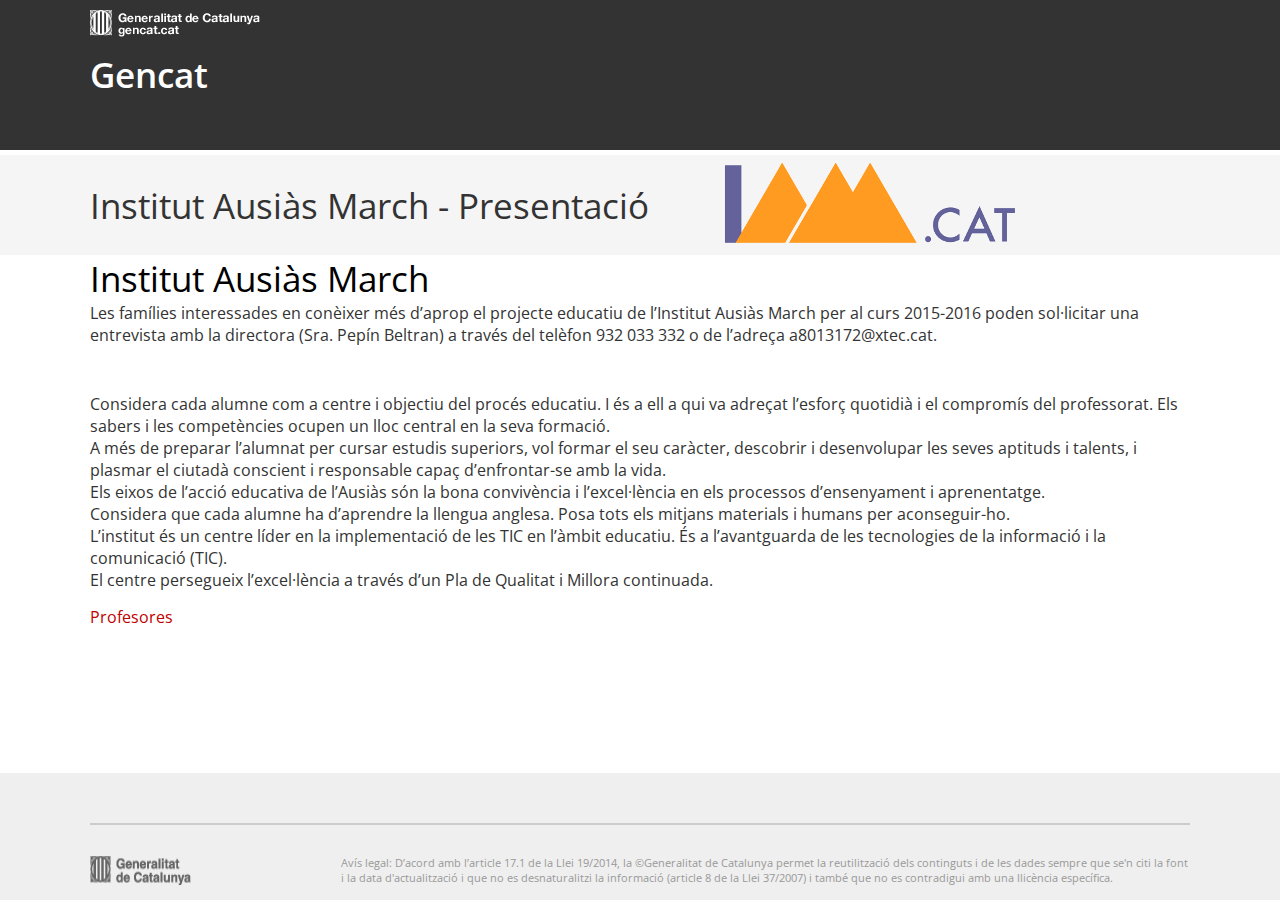
<file: index.html>
<!DOCTYPE html>
<html>
    <head>
        <meta charset="utf-8"/>
        <title>Institut Ausiàs March / Presentació </title>
        <link rel="stylesheet" type="text/css" href="css/fonts.css">
        <link rel="stylesheet" type="text/css" href="css/colores.css">
        <link rel="stylesheet" type="text/css" href="css/margenes.css">
        <link rel="stylesheet" type="text/css" href="css/styles.css">
        <link href="https://fonts.googleapis.com/css?family=Open+Sans&display=swap" rel="stylesheet">
    </head>
    <body>
        <header>
            <div id="header">
                <div id="header-content">
                    <img src="img/NG_logo_generalitat.png" id="logo-generalitat">
                    <div id="titol">
                        <h1>Gencat</h1>
                    </div>
                </div>
            </div>

            <div id="subHeader">
                <div id="subHeader-content">
                    <div id="titol-pag">
                        <h2>Institut Ausiàs March - Presentació</h2>
                    </div>
                    <div>
                        <img src="img/logo.png" id="logoInstituto">
                    </div>
                </div>
            </div>
        </header>
        <div class="bodier">
            <div id="title">
                Institut Ausiàs March
            </div>
    
            <div id="news">
                <p>Les famílies interessades en conèixer més d’aprop el projecte educatiu de l’Institut Ausiàs March per al curs 2015-2016 poden sol·licitar una entrevista amb la directora (Sra. Pepín Beltran) a través del telèfon 932 033 332 o de l’adreça a8013172@xtec.cat.
                </p>
            </div>
    
            <div id="intro">
                <h1>Presentació</h1>
                <p>Considera cada alumne com a centre i objectiu del procés educatiu. I és a ell a qui va adreçat l’esforç quotidià i el compromís del professorat. Els sabers i les competències ocupen un lloc central en la seva formació.
                </p>
                <p>
                A més de preparar l’alumnat per cursar estudis superiors, vol formar el seu caràcter, descobrir i desenvolupar les seves aptituds i talents, i plasmar el ciutadà conscient i responsable capaç d’enfrontar-se amb la vida.
                </p>
                <p>
                Els eixos de l’acció educativa de l’Ausiàs són la bona convivència i l’excel·lència en els processos d’ensenyament i aprenentatge.
                </p>
                <p>
                Considera que cada alumne ha d’aprendre la llengua anglesa. Posa tots els mitjans materials i humans per aconseguir-ho.
                </p>
                <p>
                L’institut és un centre líder en la implementació de les TIC en l’àmbit educatiu. És a l’avantguarda de les tecnologies de la informació i la comunicació (TIC).
                </p>
                <p>
                El centre persegueix l’excel·lència a través d’un Pla de Qualitat i Millora continuada.
                </p>
            </div>
            <div id="linkProfes" class="link">
                <a href="profes.html">Profesores</a>
            </div>  
        </div>
        

    </body>
    <footer>
        <div class="footer">
            <img src="img/gencat.png">
            <p class="textLegal">Avís legal: D’acord amb l’article 17.1 de la Llei 19/2014, la ©Generalitat de Catalunya permet la reutilització dels continguts i de les dades sempre que se'n citi la font i la data d'actualització i que no es desnaturalitzi la informació (article 8 de la Llei 37/2007) i també que no es contradigui amb una llicència específica.</p>
        </div>
    </footer>

</html>
</file>
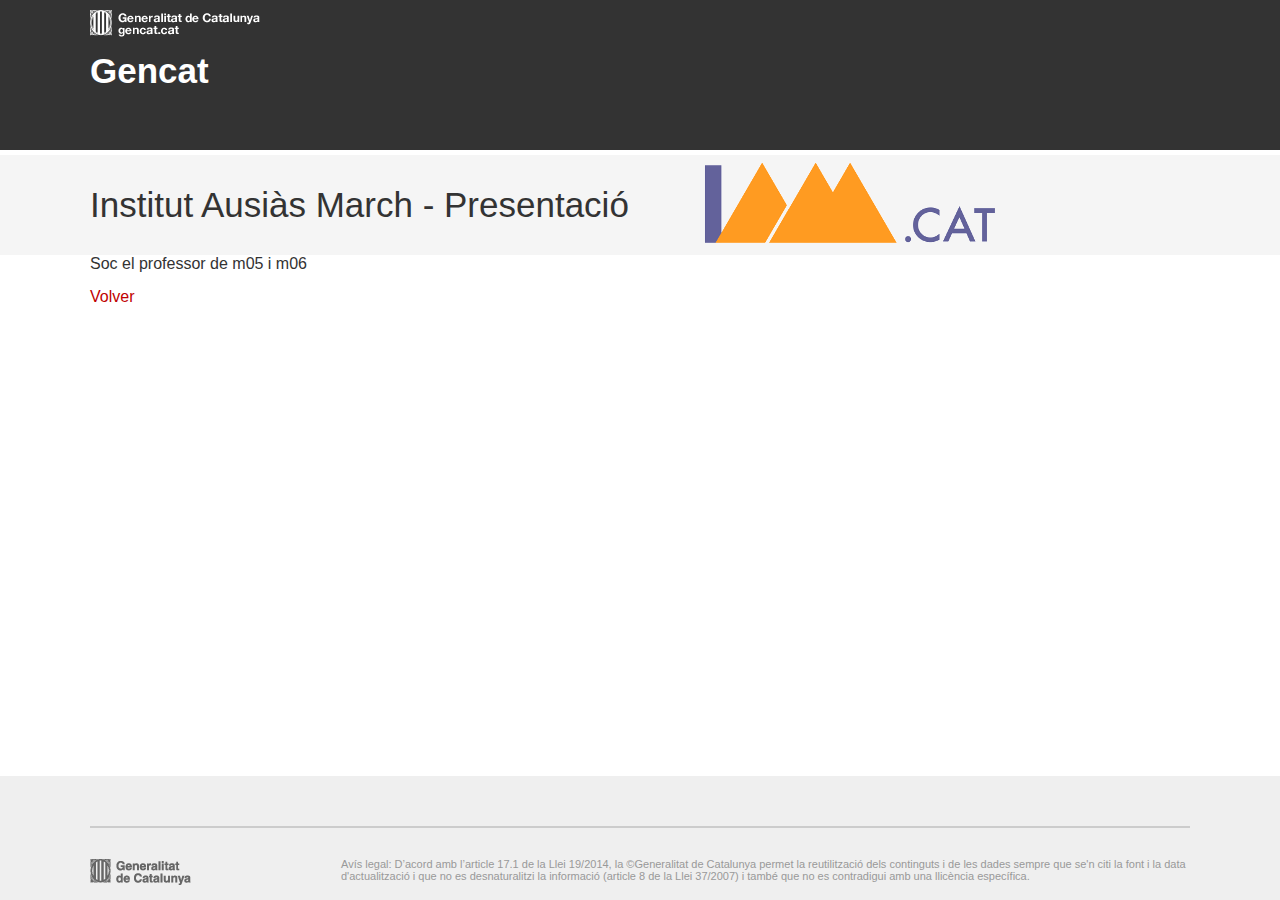
<file: alvaro.html>
<!DOCTYPE html>
    <html>
        <head>
            <title>Ermengol</title>
            <link rel="stylesheet" type="text/css" href="css/fonts.css">
            <link rel="stylesheet" type="text/css" href="css/colores.css">
            <link rel="stylesheet" type="text/css" href="css/margenes.css">
            <link rel="stylesheet" type="text/css" href="css/styles.css">
        </head>
        <body>
            <header>
                <div id="header">
                    <div id="header-content">
                        <img src="img/NG_logo_generalitat.png" id="logo-generalitat">
                        <div id="titol">
                            <h1>Gencat</h1>
                        </div>
                    </div>
                </div>
                <div id="subHeader">
                    <div id="subHeader-content">
                        <div id="titol-pag">
                            <h2>Institut Ausiàs March - Presentació</h2>
                        </div>
                        <div>
                            <img src="img/logo.png" id="logoInstituto">
                        </div>
                    </div>
                </div>
            </header>
            <div class="bodier">
                <p>Soc el professor de m05 i m06</p>
                <div class="link">
                        <a href="profes.html">Volver</a>
                </div>
            </div>
            
        </body>
        <footer>
                <div class="footer">
                    <img src="img/gencat.png">
                    <p class="textLegal">Avís legal: D’acord amb l’article 17.1 de la Llei 19/2014, la ©Generalitat de Catalunya permet la reutilització dels continguts i de les dades sempre que se'n citi la font i la data d'actualització i que no es desnaturalitzi la informació (article 8 de la Llei 37/2007) i també que no es contradigui amb una llicència específica.</p>
                </div>
            </footer>
    </html>
</file>
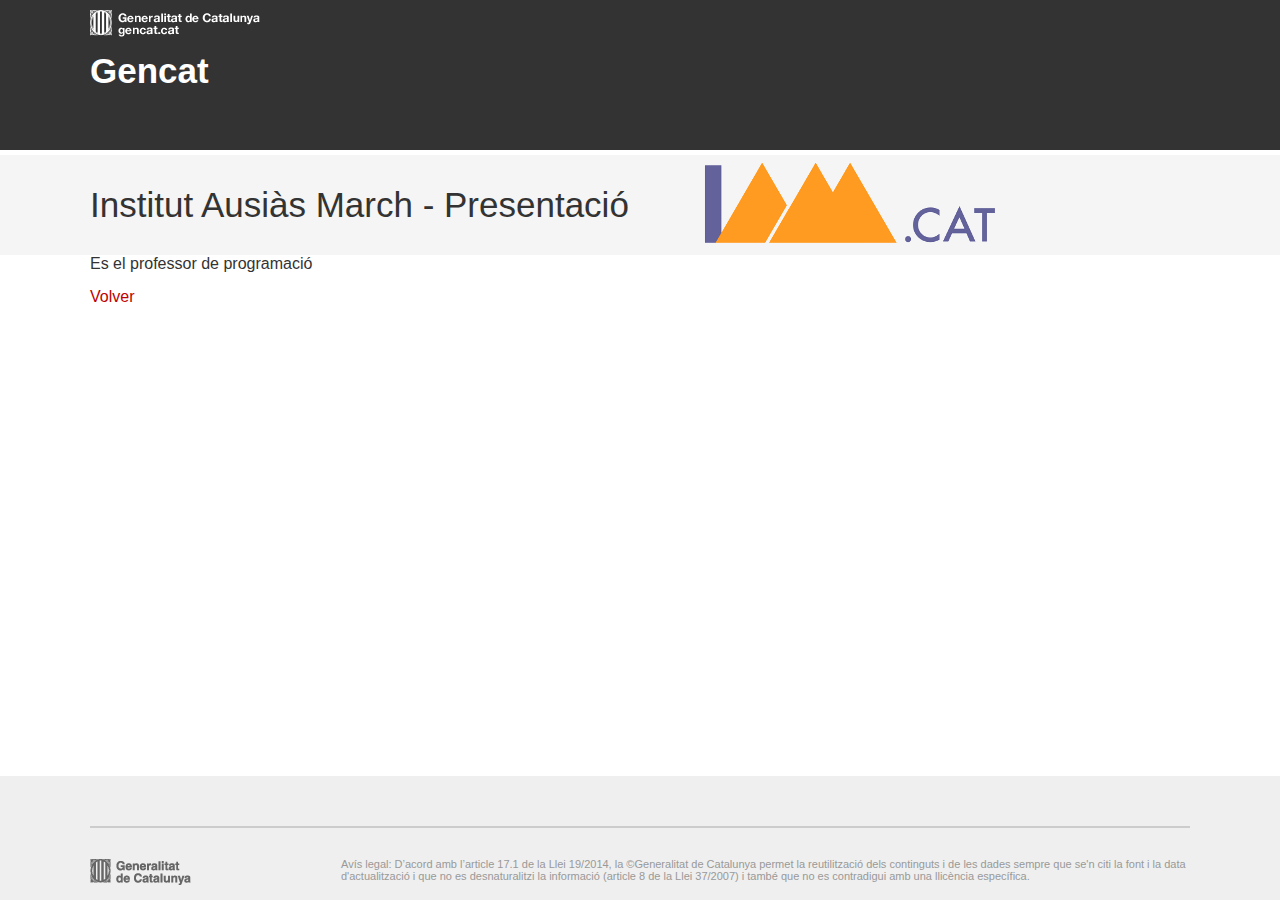
<file: enric.html>
<!DOCTYPE html>
    <html>
        <head>
            <title>Ermengol</title>
            <link rel="stylesheet" type="text/css" href="css/fonts.css">
            <link rel="stylesheet" type="text/css" href="css/colores.css">
            <link rel="stylesheet" type="text/css" href="css/margenes.css">
            <link rel="stylesheet" type="text/css" href="css/styles.css">
        </head>
        <body>
            <header>
                <div id="header">
                        <div id="header-content">
                            <img src="img/NG_logo_generalitat.png" id="logo-generalitat">
                            <div id="titol">
                                <h1>Gencat</h1>
                            </div>
                        </div>
                    </div>
                    <div id="subHeader">
                        <div id="subHeader-content">
                            <div id="titol-pag">
                                <h2>Institut Ausiàs March - Presentació</h2>
                            </div>
                            <div>
                                <img src="img/logo.png" id="logoInstituto">
                            </div>
                        </div>
                        
                </div>
            </header>
            <div class="bodier">
                    <p>Es el professor de programació</p>
                    <div class="link">
                            <a href="profes.html">Volver</a>
                    </div>
            </div>
            
        </body>
        <footer>
                <div class="footer">
                    <img src="img/gencat.png">
                    <p class="textLegal">Avís legal: D’acord amb l’article 17.1 de la Llei 19/2014, la ©Generalitat de Catalunya permet la reutilització dels continguts i de les dades sempre que se'n citi la font i la data d'actualització i que no es desnaturalitzi la informació (article 8 de la Llei 37/2007) i també que no es contradigui amb una llicència específica.</p>
                </div>
            </footer>
    </html>
</file>
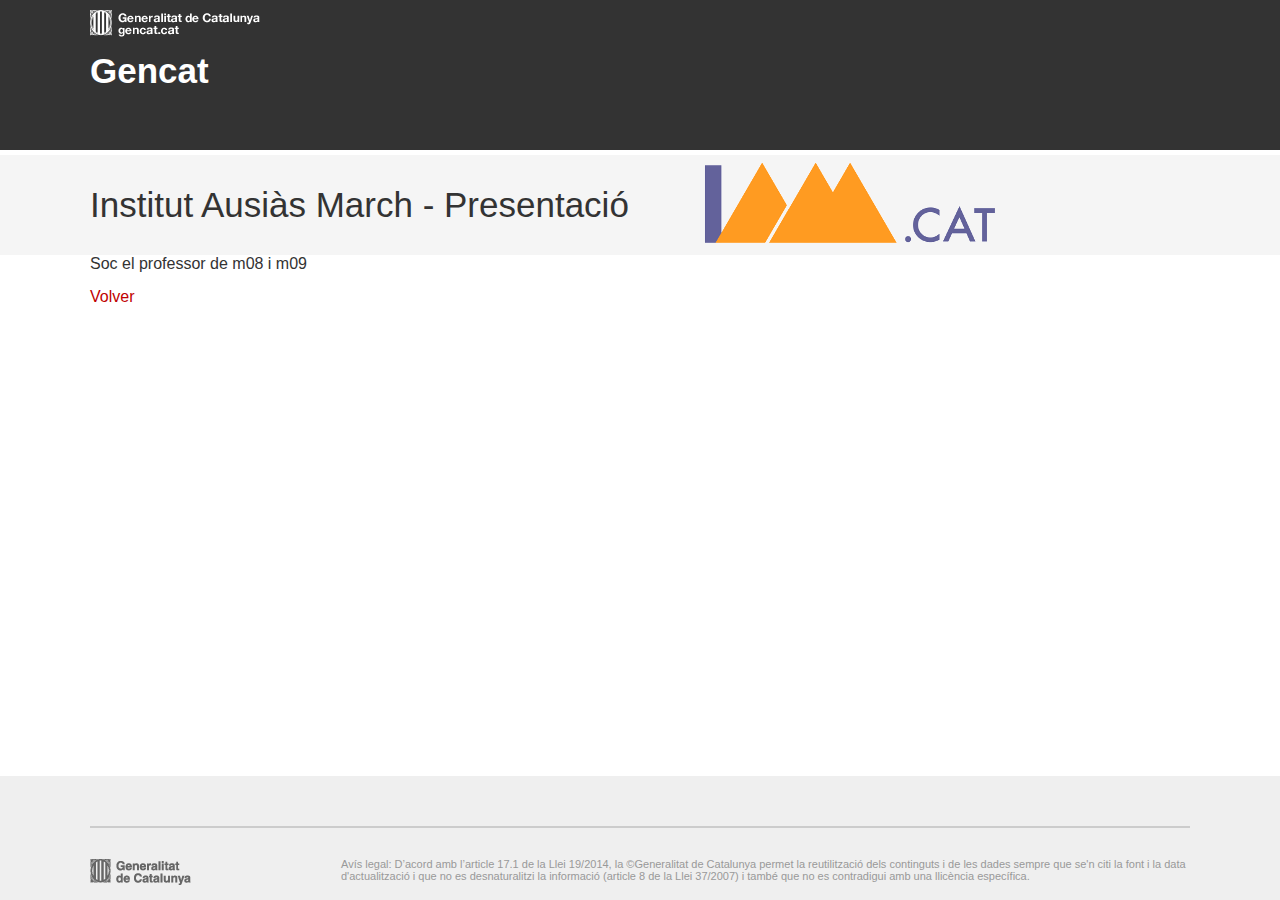
<file: ermengol.html>
<!DOCTYPE html>
<html>
    <head>
        <title>Ermengol</title>
        <link rel="stylesheet" type="text/css" href="css/fonts.css">
        <link rel="stylesheet" type="text/css" href="css/colores.css">
        <link rel="stylesheet" type="text/css" href="css/margenes.css">
        <link rel="stylesheet" type="text/css" href="css/styles.css">
    </head>
    <body>
        <header>
            <div id="header">
                <div id="header-content">
                    <img src="img/NG_logo_generalitat.png" id="logo-generalitat">
                    <div id="titol">
                        <h1>Gencat</h1>
                    </div>
                </div>
            </div>
            <div id="subHeader">
                <div id="subHeader-content">
                    <div id="titol-pag">
                        <h2>Institut Ausiàs March - Presentació</h2>
                    </div>
                    <div>
                        <img src="img/logo.png" id="logoInstituto">
                    </div>
                </div>
            </div>
            </header>
            <div class="bodier">
                    <p>Soc el professor de m08 i m09</p>
                    <div class="link">
                            <a href="profes.html">Volver</a>
                    </div>
            </div>
        
    </body>
    <footer>
            <div class="footer">
                <img src="img/gencat.png">
                <p class="textLegal">Avís legal: D’acord amb l’article 17.1 de la Llei 19/2014, la ©Generalitat de Catalunya permet la reutilització dels continguts i de les dades sempre que se'n citi la font i la data d'actualització i que no es desnaturalitzi la informació (article 8 de la Llei 37/2007) i també que no es contradigui amb una llicència específica.</p>
            </div>
        </footer>
</html>
</file>
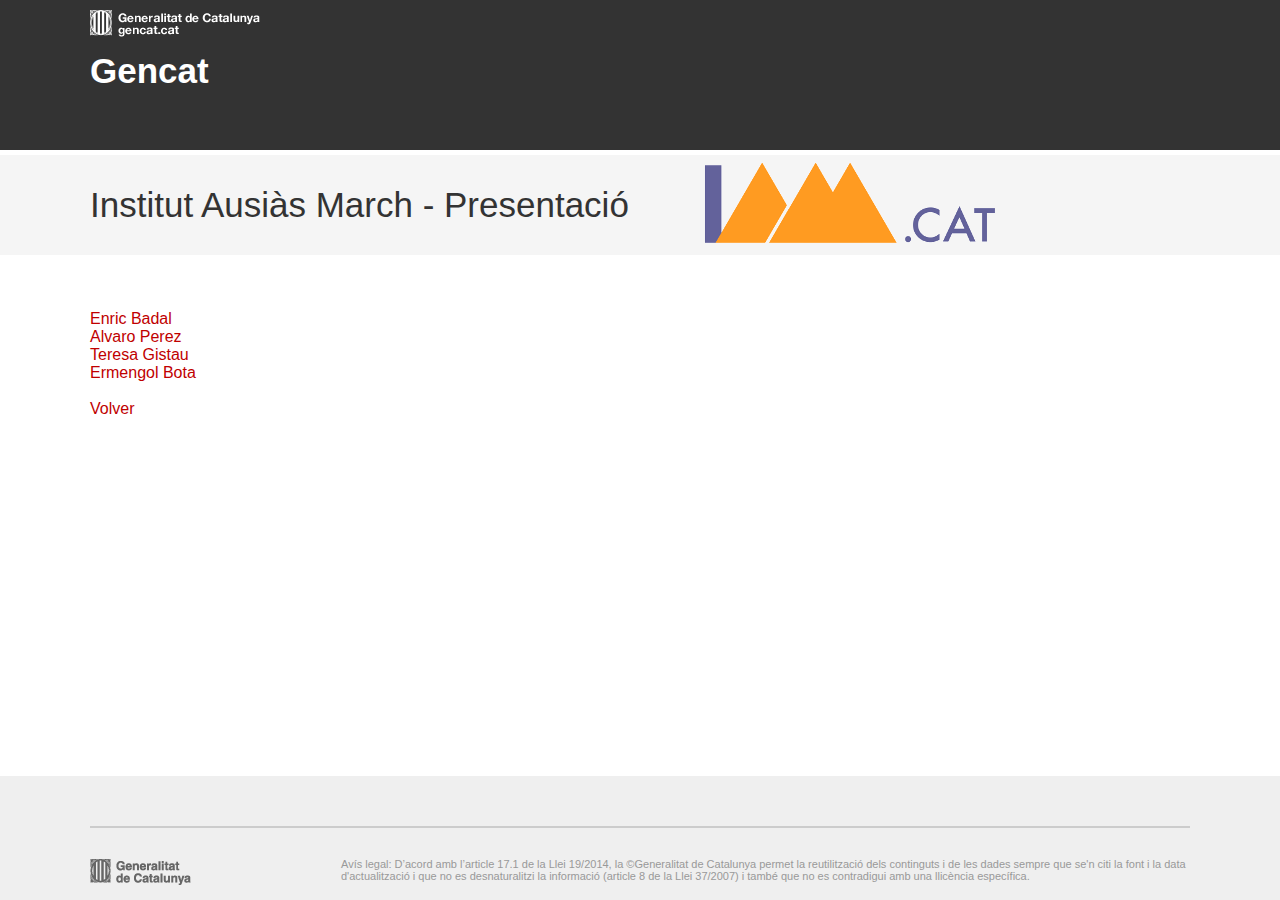
<file: profes.html>
<!DOCTYPE html>
<html>
    <head>
        <title>Profesores</title>
        <link rel="stylesheet" type="text/css" href="css/fonts.css">
        <link rel="stylesheet" type="text/css" href="css/colores.css">
        <link rel="stylesheet" type="text/css" href="css/margenes.css">
        <link rel="stylesheet" type="text/css" href="css/styles.css"> 
    </head>
    <body>
        <header>
            <div id="header">
                <div id="header-content">
                    <img src="img/NG_logo_generalitat.png" id="logo-generalitat">
                    <div id="titol">
                        <h1>Gencat</h1>
                    </div>
                </div>
            </div>
            <div id="subHeader">
                <div id="subHeader-content">
                    <div id="titol-pag">
                        <h2>Institut Ausiàs March - Presentació</h2>
                    </div>
                    <div>
                        <img src="img/logo.png" id="logoInstituto">
                    </div>
                </div>
            </div>
            </header>
        <div class="bodier">
            <h1>Profes:</h1>
            
            <div class="link">
                    <a href="enric.html">Enric Badal</p>
                    <a href="alvaro.html">Alvaro Perez</p>
                    <a href="teresa.html">Teresa Gistau</p>
                    <a href="ermengol.html">Ermengol Bota</p>
                    <br>
                    <a href="index.html">Volver</a>
            </div>
        </div>
        
    </body>
    <footer>
            <div class="footer">
                <img src="img/gencat.png">
                <p class="textLegal">Avís legal: D’acord amb l’article 17.1 de la Llei 19/2014, la ©Generalitat de Catalunya permet la reutilització dels continguts i de les dades sempre que se'n citi la font i la data d'actualització i que no es desnaturalitzi la informació (article 8 de la Llei 37/2007) i també que no es contradigui amb una llicència específica.</p>
            </div>
        </footer>
</html>
</file>
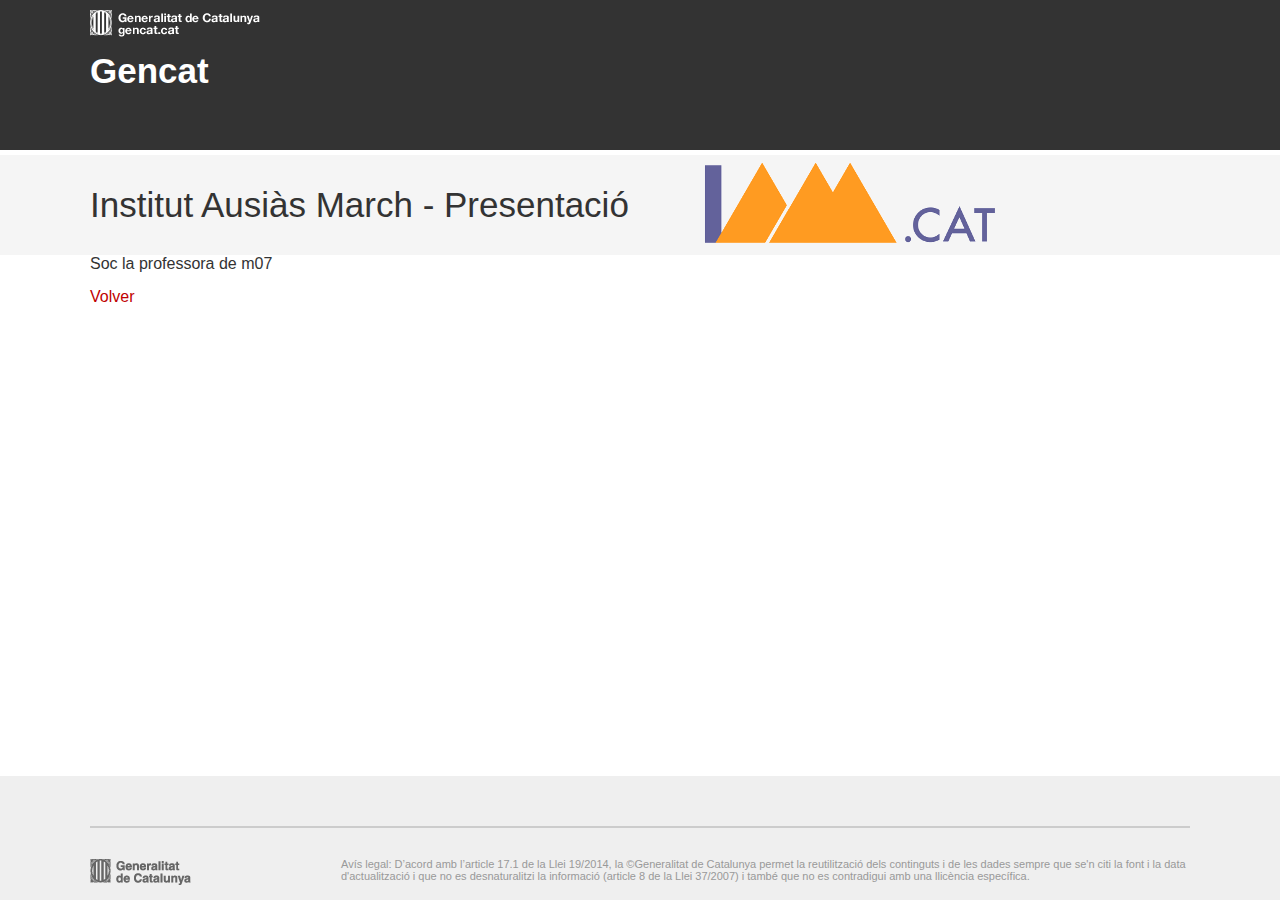
<file: teresa.html>
<!DOCTYPE html>
    <html>
        <head>
            <title>Teresa</title>
            <link rel="stylesheet" type="text/css" href="css/fonts.css">
            <link rel="stylesheet" type="text/css" href="css/colores.css">
            <link rel="stylesheet" type="text/css" href="css/margenes.css">
            <link rel="stylesheet" type="text/css" href="css/styles.css">
        </head>
        <body>
            <header>
                <div id="header">
                    <div id="header-content">
                        <img src="img/NG_logo_generalitat.png" id="logo-generalitat">
                        <div id="titol">
                            <h1>Gencat</h1>
                        </div>
                    </div>
                </div>
                <div id="subHeader">
                    <div id="subHeader-content">
                        <div id="titol-pag">
                            <h2>Institut Ausiàs March - Presentació</h2>
                        </div>
                        <div>
                            <img src="img/logo.png" id="logoInstituto">
                        </div>
                    </div>
                </div>
                </header>
                <div class="bodier">
                    <p>Soc la professora de m07</p>
                    <div class="link">
                            <a href="profes.html">Volver</a>
                    </div>
                </div>
            
        </body>
        <footer>
                <div class="footer">
                    <img src="img/gencat.png">
                    <p class="textLegal">Avís legal: D’acord amb l’article 17.1 de la Llei 19/2014, la ©Generalitat de Catalunya permet la reutilització dels continguts i de les dades sempre que se'n citi la font i la data d'actualització i que no es desnaturalitzi la informació (article 8 de la Llei 37/2007) i també que no es contradigui amb una llicència específica.</p>
                </div>
            </footer>
    </html>
</file>
<file: css/fonts.css>
#title{
    font-size: 35px;
    font-family: 'Open Sans', sans-serif;
}
h1{
    font-family: 'Open Sans', sans-serif;
    font-size: 35px;
    font-weight: 600;
}

h2{
    font-family: 'Open Sans', sans-serif;
    font-size: 35px;
    font-weight: 400;
}

h3{
    font-family: 'Open Sans', sans-serif;
    font-size: 28px;
    font-weight: 400;
}

p{
    font-family: 'Open Sans', sans-serif;
    font-size: 16px;
    font-weight: 400;
}

li{
    
    font-family: 'Open Sans', sans-serif;
    font-size: 14px;
    font-weight: 400;
}
.textLegal{
    font-size: 0.688em;
}

.link{
    font-family: 'Open Sans', sans-serif;
    font-size: 16px;
    font-weight: 400;
}
</file>
<file: css/colores.css>
h1{
    color: white;
}

h2{
    color: #333333;
}

h3{
    color: #333333;
}

p{
    color:  #333333;
}

li{
    color:  #666666;
}

#header{
    background-color: #333333;
}

#subHeader{
    background-color: #f5f5f5;
}
.footer{
    border-top: #666666;
}
footer{
    background-color: #efefef;
}
.textLegal{
    color: #999999;
}
.link a{
    color: #c00000;
}
.link a:hover{
    border-bottom: #c00000;
}
a{
    text-decoration: none;
}
</file>
<file: css/margenes.css>
*{
    margin: 0;
}
#header{
    height: 150px;
    margin-bottom: 5px;
}

#header-content{
    height: 100%;
    margin-left: 90px;
    margin-right: 90px;
}

#logo-generalitat{
    margin-top: 10px;
    margin-bottom: 10px;
}

#subHeader{
    height: 100px;
}

#subHeader-content{
    height: 100%;
    margin-left: 90px;
    margin-right: 90px;
}

.bodier{
    margin-left: 90px;
    margin-right: 90px;
}
footer{
    padding-top: 50px;
    margin-top:15px;
    position: fixed;
    padding-bottom: 15px;
    bottom: 0;
}
.footer{
    padding-top: 30px;
    margin-left: 90px;
    margin-right: 90px;
}
#contingut{
    margin-left: 400px;
    margin-right: 400px;
}
.textLegal{
    margin-left: 150px;
}
.link{
    margin-top:15px;
}
#logoInstituto{
    margin-top: 20px;
    margin-bottom: 10px;
    margin-left: 60px;
}
</file>
<file: css/styles.css>
#subHeader-content{
    display: flex;
    align-items: center;
}
.footer{
    border-top: 2px solid #ccc;
    display: flex;
}
.link a:hover{
    border-bottom: 1px solid #c00000 ;
}
</file>
